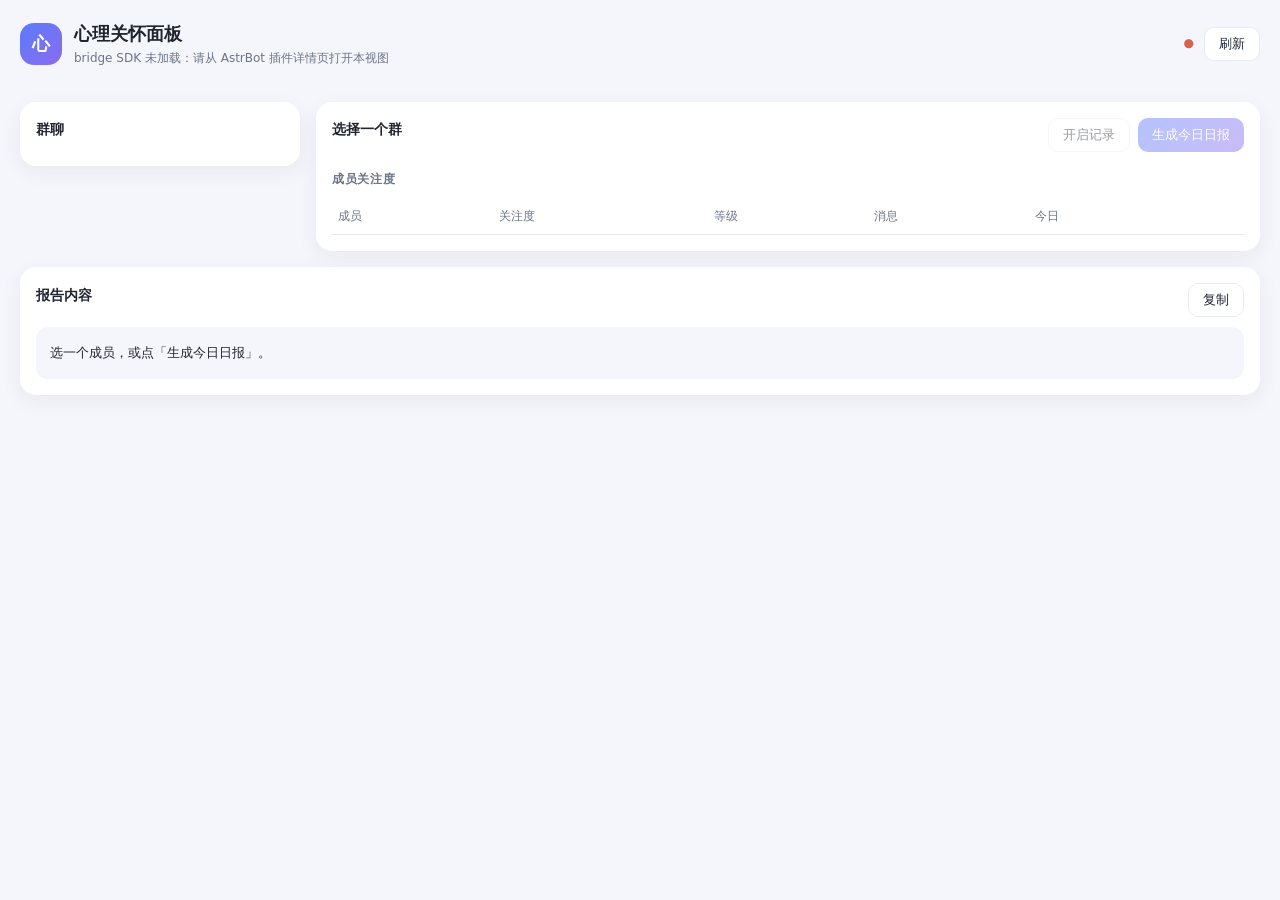
<file: pages/dashboard/index.html>
<!doctype html>
<html lang="zh-CN">
<head>
  <meta charset="utf-8" />
  <meta name="viewport" content="width=device-width, initial-scale=1" />
  <title>心理关怀面板</title>
  <link rel="stylesheet" href="./style.css" />
</head>
<body>
  <header class="topbar">
    <div class="brand">
      <div class="logo">心</div>
      <div>
        <h1>心理关怀面板</h1>
        <p id="subtitle">正在连接…</p>
      </div>
    </div>
    <div class="actions">
      <span id="status" class="status">●</span>
      <button id="refresh" class="btn ghost" type="button">刷新</button>
    </div>
  </header>

  <main>
    <section class="stats" id="stats"></section>

    <section class="layout">
      <aside class="panel groups">
        <h2>群聊</h2>
        <div id="groups" class="group-list"></div>
      </aside>

      <section class="panel detail">
        <div class="detail-head">
          <div>
            <h2 id="group-name">选择一个群</h2>
            <p id="group-meta" class="muted"></p>
          </div>
          <div class="detail-actions">
            <button id="toggle" class="btn ghost" type="button" disabled>开启记录</button>
            <button id="daily" class="btn primary" type="button" disabled>生成今日日报</button>
          </div>
        </div>

        <div id="last-daily" class="last-daily hidden"></div>

        <h3 class="section-title">成员关注度</h3>
        <div class="table-wrap">
          <table>
            <thead>
              <tr><th>成员</th><th>关注度</th><th>等级</th><th>消息</th><th>今日</th><th></th></tr>
            </thead>
            <tbody id="members"></tbody>
          </table>
          <p id="empty" class="empty hidden">这个群还没有记录。</p>
        </div>
      </section>
    </section>

    <section class="panel output">
      <div class="output-head">
        <h2>报告内容</h2>
        <button id="copy" class="btn ghost" type="button">复制</button>
      </div>
      <pre id="report">选一个成员，或点「生成今日日报」。</pre>
    </section>
  </main>

  <div id="toast" class="toast hidden"></div>
  <script type="module" src="./app.js"></script>
</body>
</html>
</file>
<file: pages/dashboard/style.css>
:root {
  --bg: #f5f6fb;
  --panel: #ffffff;
  --text: #1f2430;
  --sub: #6b7488;
  --line: #e8ebf3;
  --accent: #5b7cfa;
  --accent-2: #8a6bf0;
  --good: #3fae7a;
  --warn: #d9a220;
  --bad: #d8624b;
  --chip: #f0f3fb;
  --shadow: 0 6px 22px rgba(31, 36, 48, .06);
}

[data-theme="dark"] {
  --bg: #14161d;
  --panel: #1c1f28;
  --text: #e6e8f0;
  --sub: #939bad;
  --line: #2a2f3c;
  --accent: #7d95ff;
  --accent-2: #a98bff;
  --good: #4cc38a;
  --warn: #e0b03c;
  --bad: #e5755e;
  --chip: #242936;
  --shadow: 0 6px 22px rgba(0, 0, 0, .35);
}

* { box-sizing: border-box; margin: 0; padding: 0; }

body {
  background: var(--bg);
  color: var(--text);
  font-family: "PingFang SC", "Microsoft YaHei", "Noto Sans CJK SC", system-ui, sans-serif;
  font-size: 14px;
  line-height: 1.6;
  padding: 20px;
}

.topbar { display: flex; align-items: center; justify-content: space-between; margin-bottom: 18px; }
.brand { display: flex; align-items: center; gap: 12px; }
.logo {
  width: 42px; height: 42px; border-radius: 14px; color: #fff;
  display: flex; align-items: center; justify-content: center;
  font-size: 18px; font-weight: 700;
  background: linear-gradient(135deg, var(--accent), var(--accent-2));
}
.brand h1 { font-size: 18px; font-weight: 700; }
.brand p { font-size: 12px; color: var(--sub); }
.actions { display: flex; align-items: center; gap: 10px; }
.status { color: var(--good); font-size: 12px; }
.status.off { color: var(--bad); }

.btn {
  border: 1px solid var(--line);
  background: var(--panel);
  color: var(--text);
  border-radius: 10px;
  padding: 7px 14px;
  font-size: 13px;
  cursor: pointer;
  transition: .15s;
}
.btn:hover:not(:disabled) { border-color: var(--accent); color: var(--accent); }
.btn:disabled { opacity: .45; cursor: not-allowed; }
.btn.primary { background: linear-gradient(135deg, var(--accent), var(--accent-2)); border: none; color: #fff; }
.btn.primary:hover:not(:disabled) { opacity: .9; color: #fff; }

.stats { display: grid; grid-template-columns: repeat(5, 1fr); gap: 12px; margin-bottom: 16px; }
.stat { background: var(--panel); border-radius: 14px; padding: 14px 16px; box-shadow: var(--shadow); }
.stat b { display: block; font-size: 24px; line-height: 1.2; }
.stat span { font-size: 12px; color: var(--sub); }

.layout { display: grid; grid-template-columns: 280px 1fr; gap: 16px; align-items: start; }
.panel { background: var(--panel); border-radius: 16px; padding: 16px; box-shadow: var(--shadow); }
.panel h2 { font-size: 14px; font-weight: 600; margin-bottom: 10px; }

.group-list { display: flex; flex-direction: column; gap: 8px; max-height: 420px; overflow: auto; }
.group-item {
  border: 1px solid var(--line);
  border-radius: 12px;
  padding: 10px 12px;
  cursor: pointer;
  transition: .15s;
}
.group-item:hover { border-color: var(--accent); }
.group-item.active { border-color: var(--accent); background: var(--chip); }
.group-item .name { font-size: 13px; font-weight: 600; display: flex; justify-content: space-between; gap: 8px; }
.group-item .meta { font-size: 11.5px; color: var(--sub); margin-top: 3px; }
.dot { width: 7px; height: 7px; border-radius: 50%; display: inline-block; }
.dot.on { background: var(--good); }
.dot.off { background: var(--sub); }

.detail-head { display: flex; justify-content: space-between; align-items: flex-start; gap: 12px; }
.detail-actions { display: flex; gap: 8px; }
.muted { color: var(--sub); font-size: 12px; }
.section-title { font-size: 12px; color: var(--sub); font-weight: 600; letter-spacing: .06em; margin: 18px 0 10px; }

.table-wrap { overflow: auto; }
table { width: 100%; border-collapse: collapse; }
th, td { text-align: left; padding: 8px 6px; border-bottom: 1px solid var(--line); font-size: 13px; }
th { color: var(--sub); font-weight: 500; font-size: 12px; }
td.num { font-variant-numeric: tabular-nums; }
.pill { padding: 1px 8px; border-radius: 999px; font-size: 11px; background: var(--chip); color: var(--sub); }
.pill.high { background: rgba(216, 98, 75, .14); color: var(--bad); }
.pill.watch { background: rgba(217, 162, 32, .16); color: var(--warn); }
.pill.stable { background: rgba(63, 174, 122, .14); color: var(--good); }
.link { color: var(--accent); cursor: pointer; font-size: 12.5px; background: none; border: none; }
.link:hover { text-decoration: underline; }

.last-daily {
  margin-top: 12px;
  border: 1px dashed var(--line);
  border-radius: 12px;
  padding: 10px 12px;
  font-size: 12.5px;
  color: var(--sub);
}
.last-daily b { color: var(--text); }

.output { margin-top: 16px; }
.output-head { display: flex; justify-content: space-between; align-items: center; }
pre {
  white-space: pre-wrap;
  word-break: break-word;
  font-family: inherit;
  font-size: 13px;
  line-height: 1.8;
  background: var(--bg);
  border-radius: 12px;
  padding: 14px;
  margin-top: 10px;
  max-height: 460px;
  overflow: auto;
}

.empty { color: var(--sub); font-size: 13px; padding: 14px 0; }
.hidden { display: none !important; }

.toast {
  position: fixed;
  left: 50%;
  bottom: 28px;
  transform: translateX(-50%);
  background: var(--panel);
  border: 1px solid var(--line);
  box-shadow: var(--shadow);
  border-radius: 10px;
  padding: 9px 16px;
  font-size: 13px;
  max-width: 70vw;
}

@media (max-width: 860px) {
  .stats { grid-template-columns: repeat(2, 1fr); }
  .layout { grid-template-columns: 1fr; }
}
</file>
